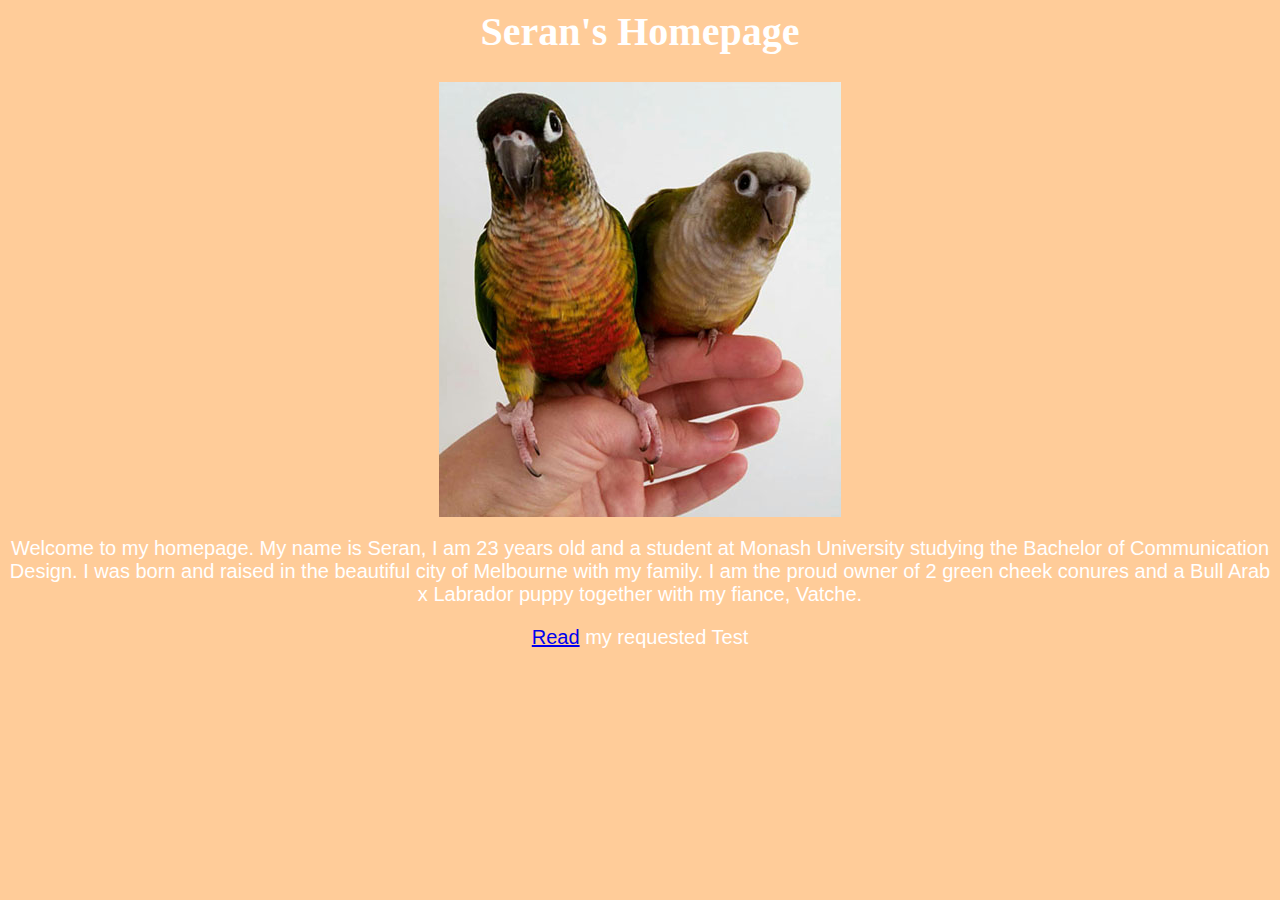
<file: index.html>
<html>

  <head>

    <title>Seran Haroutunian</title>
    <link rel="stylesheet" href="css/style.css">

  </head>

  <body>

    <h1>Seran's Homepage</h1>

    <center>
    <img src="images/birbs2.jpg">
  </center>

  <p>
    Welcome to my homepage. My name is Seran, I am 23 years old and a student at Monash University studying the Bachelor of Communication Design. I was born and raised in the beautiful city of Melbourne with my family. I am the proud owner of 2 green cheek conures and a Bull Arab x Labrador puppy together with my fiance, Vatche.
  </p>

  <p>
    <a href="1_repost/repost.html">Read</a> my requested Test
  </p>

  </body>

</html>
</file>
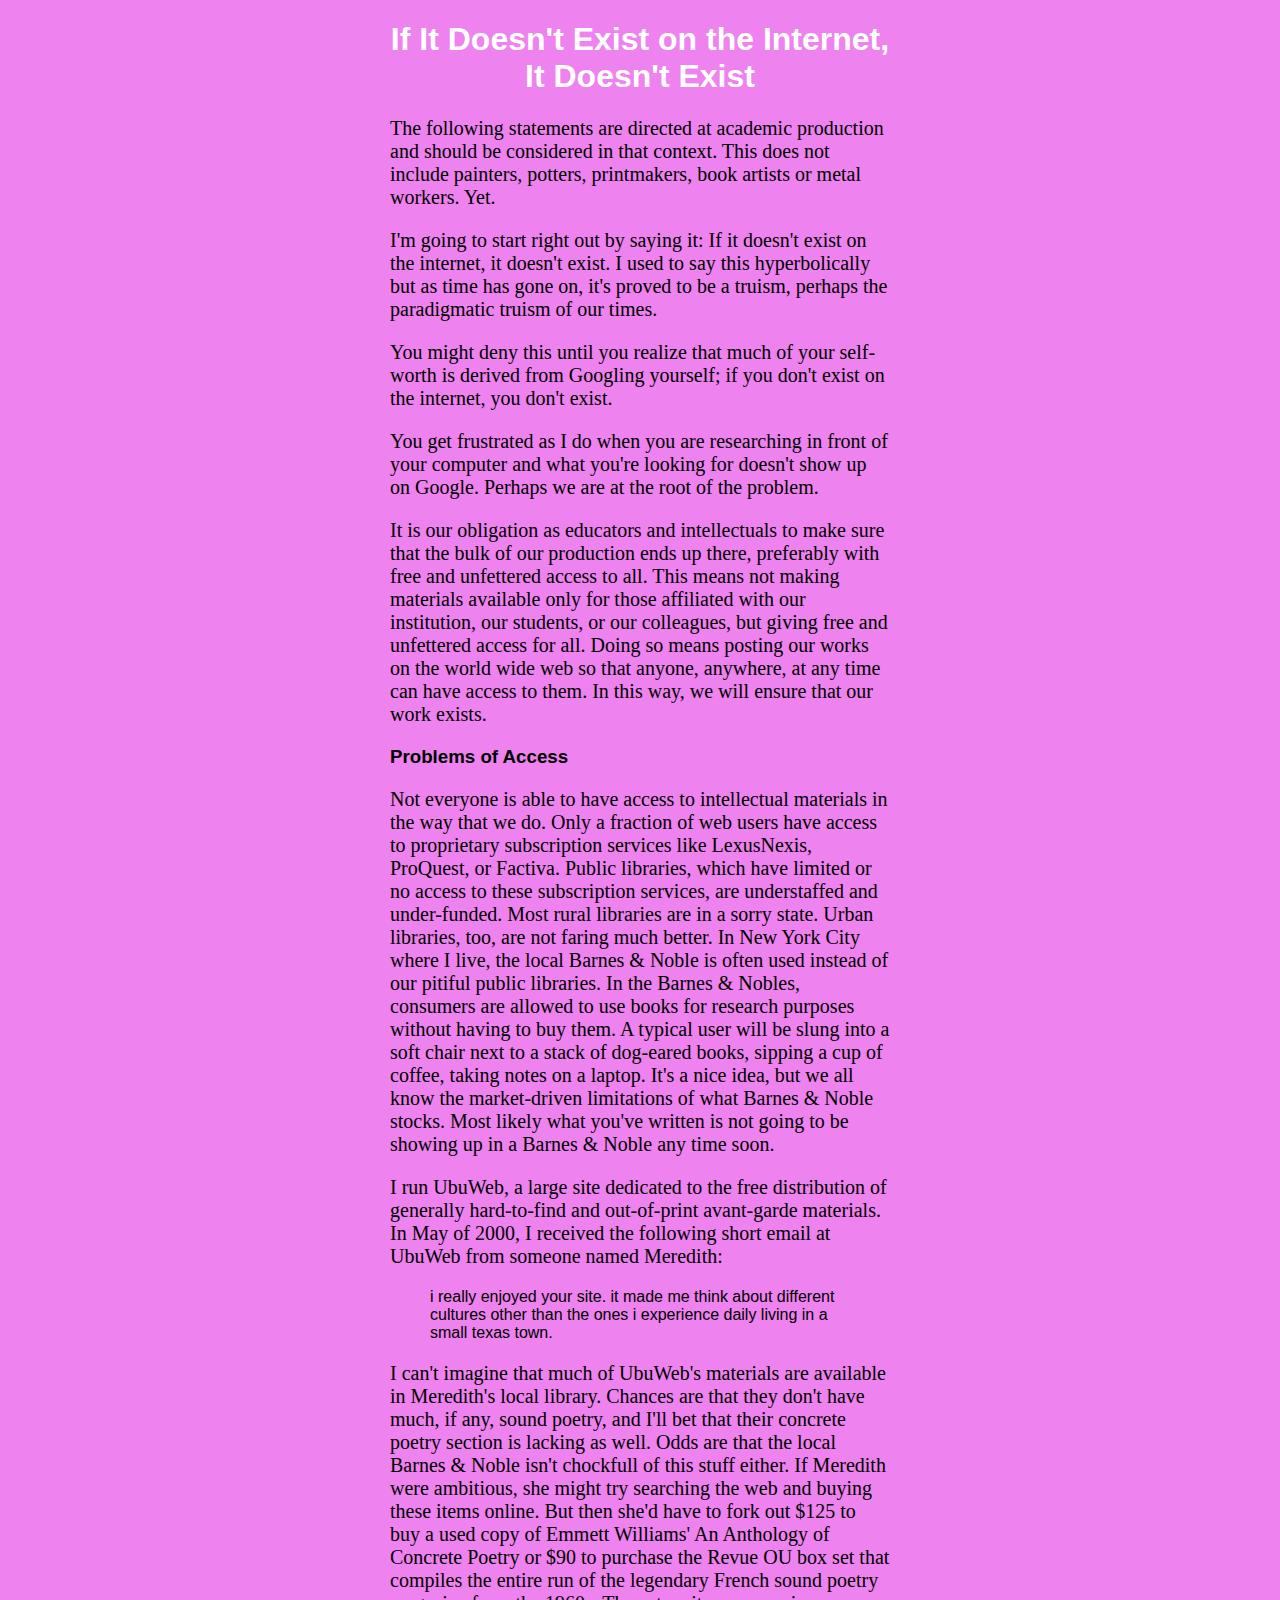
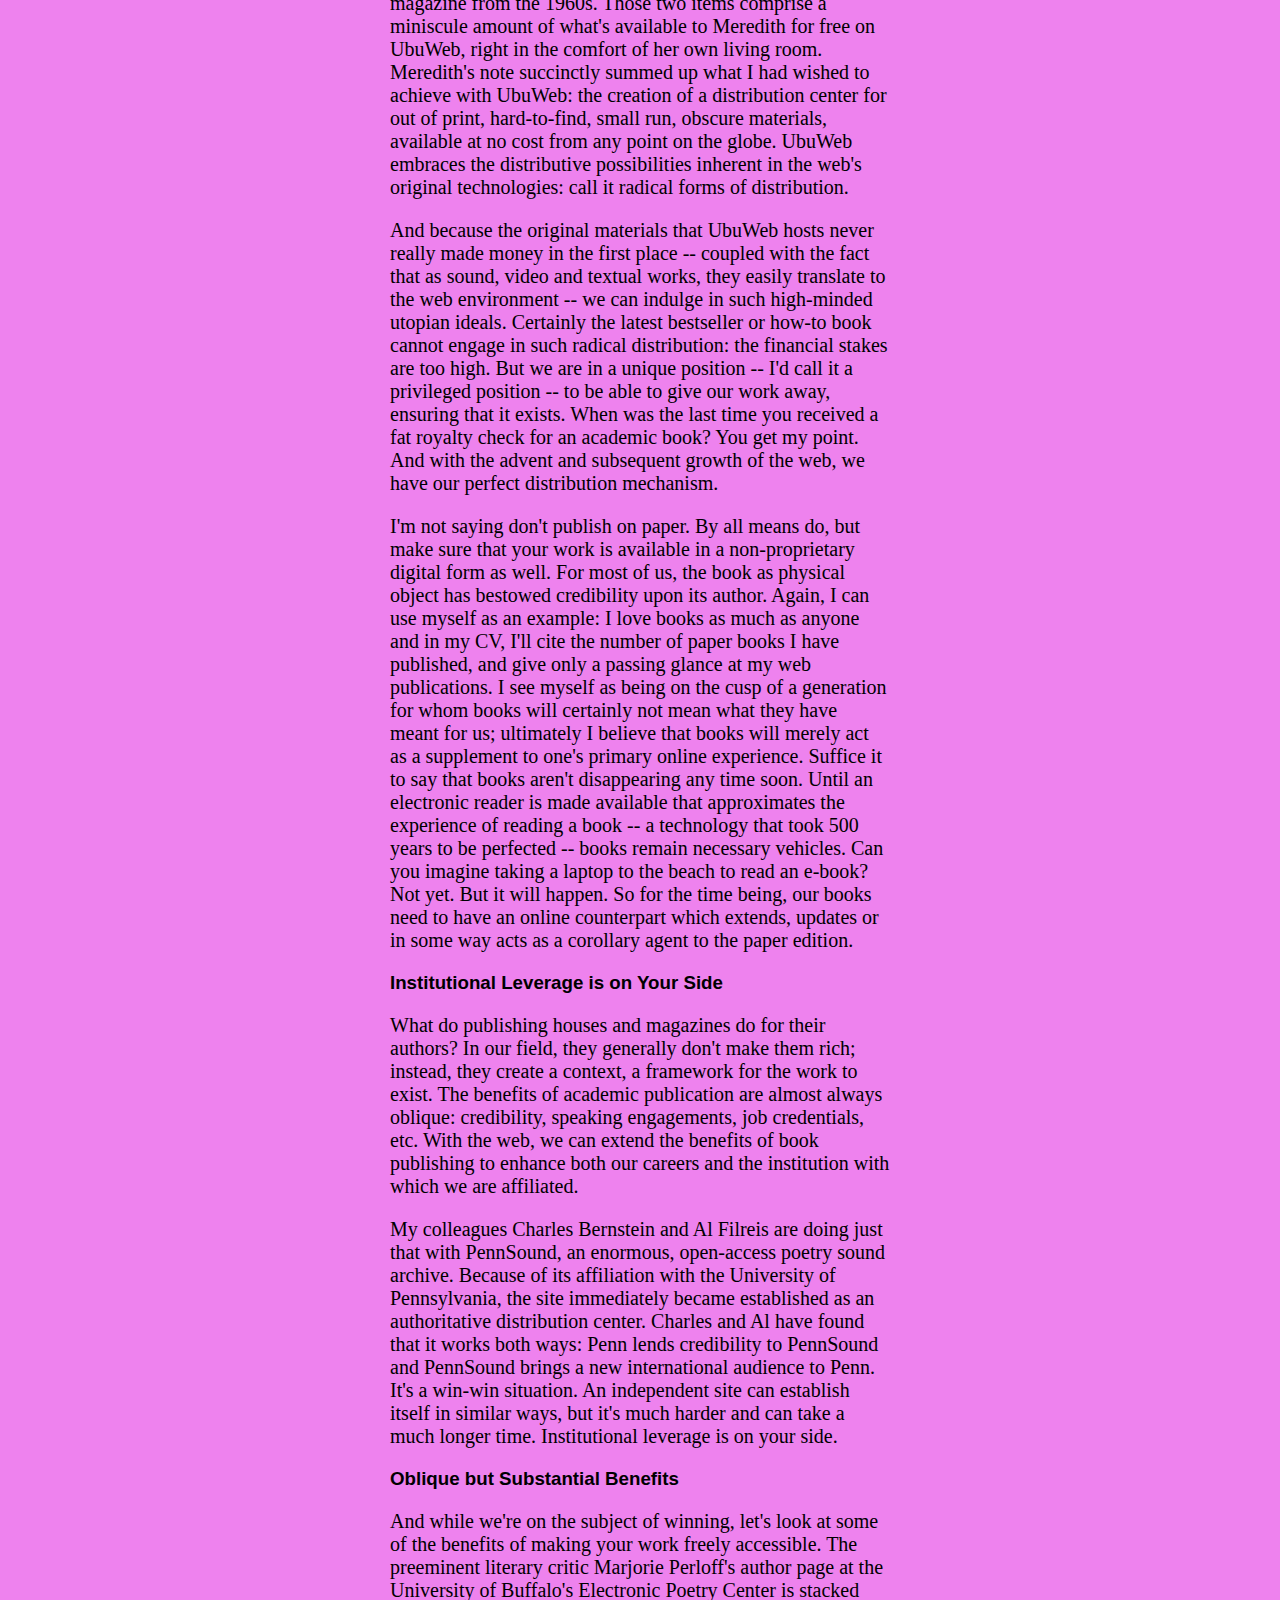
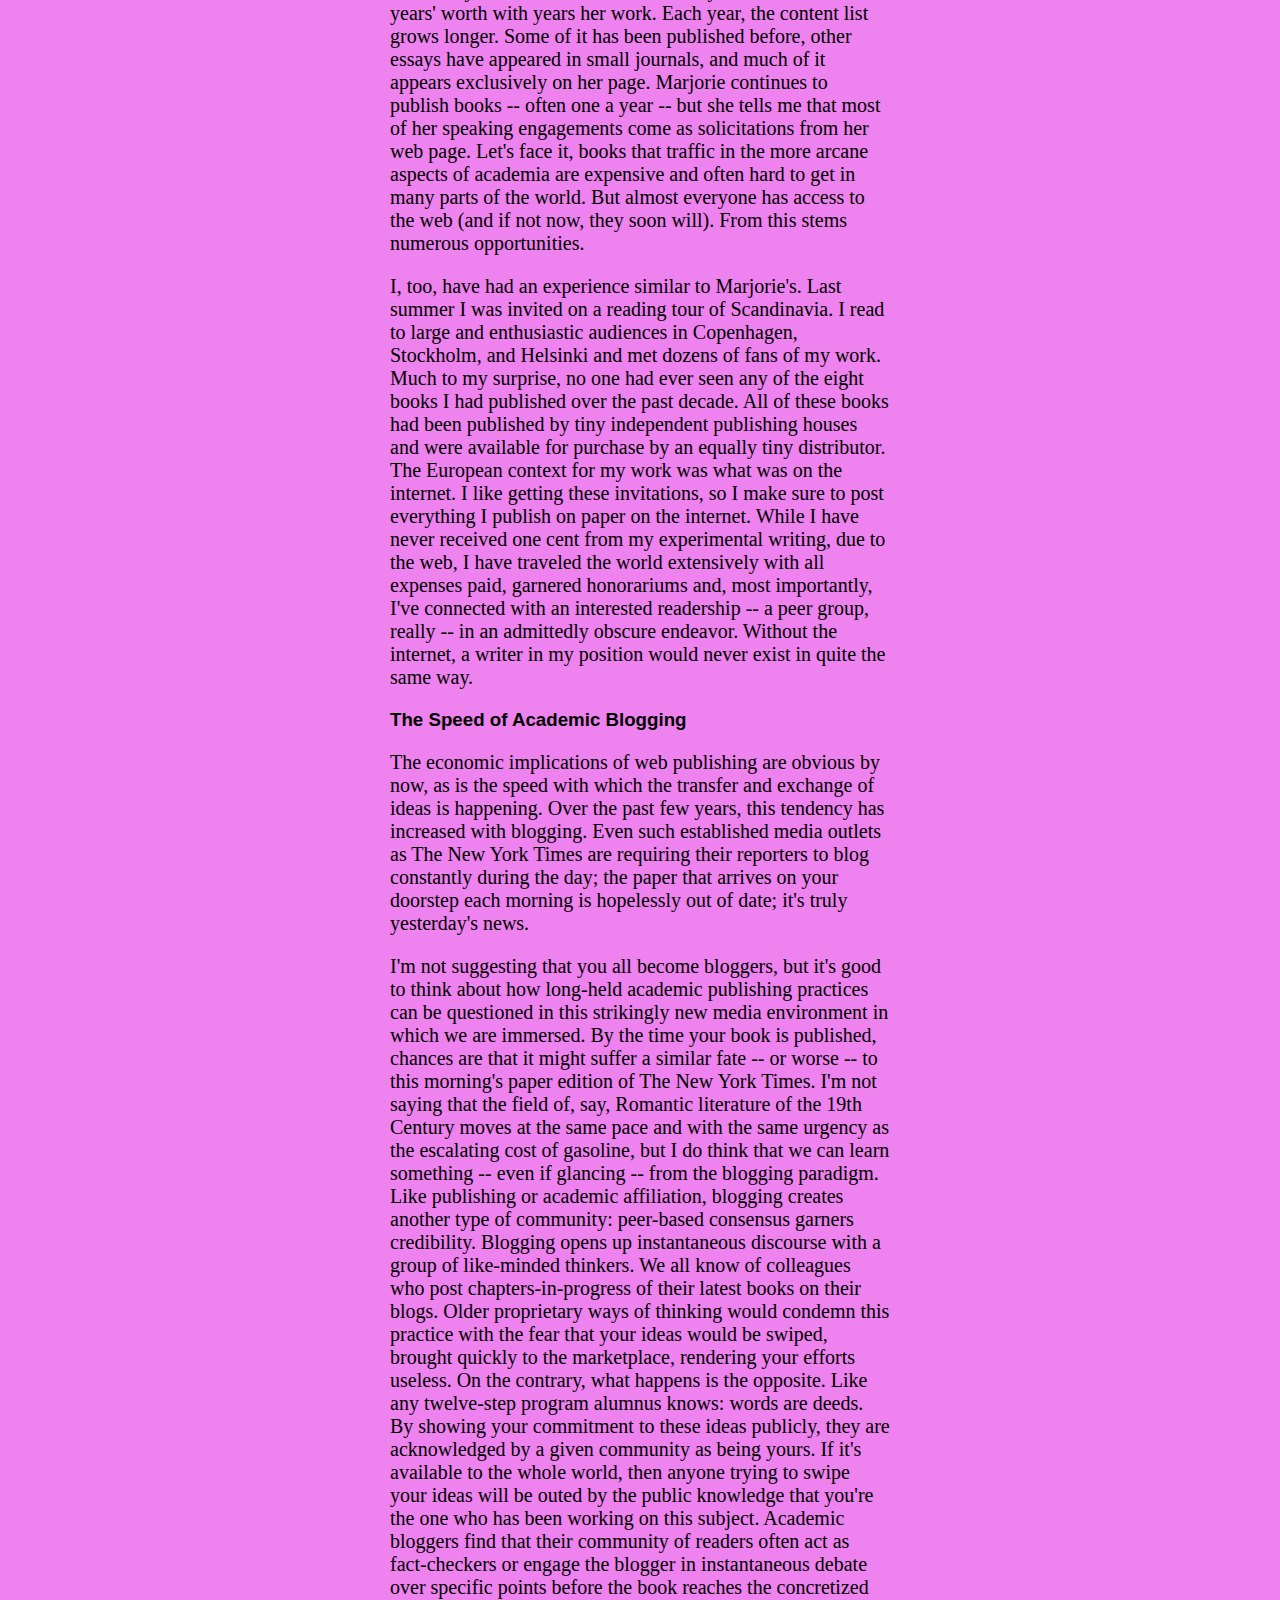
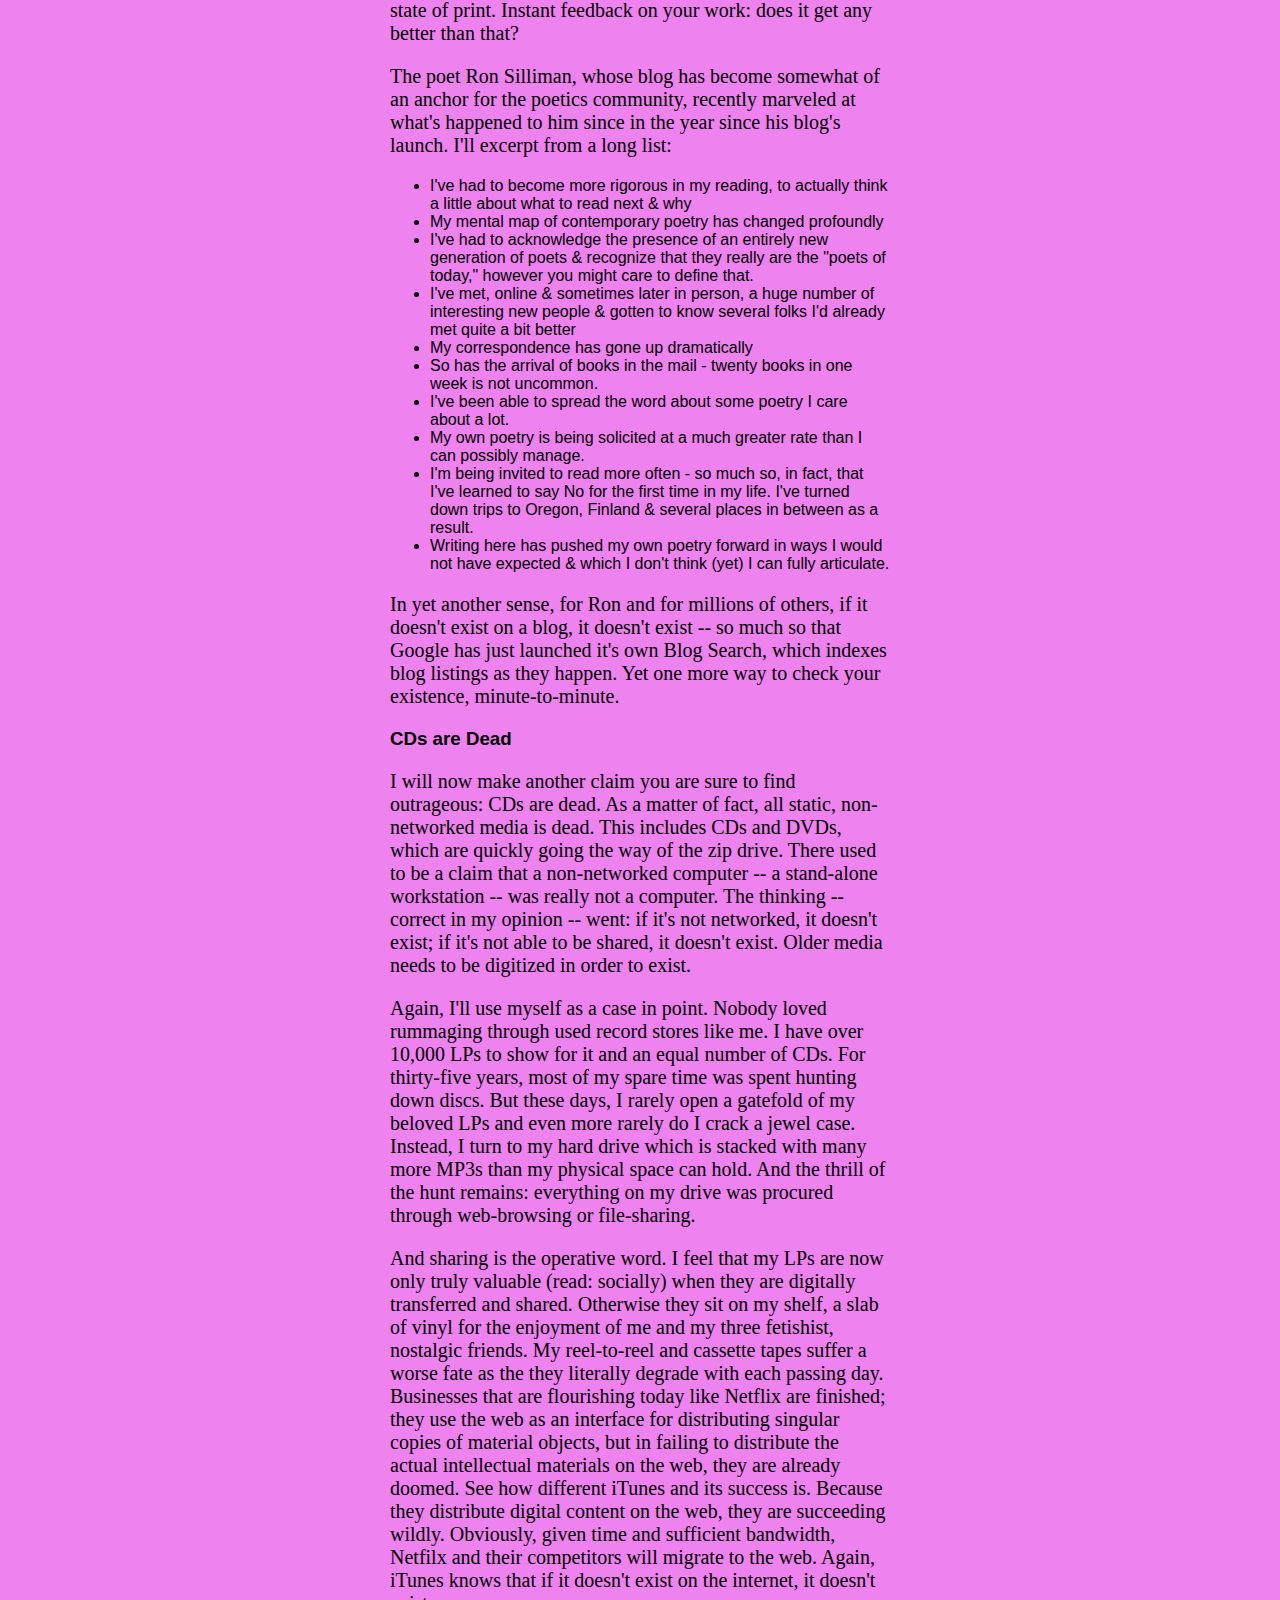
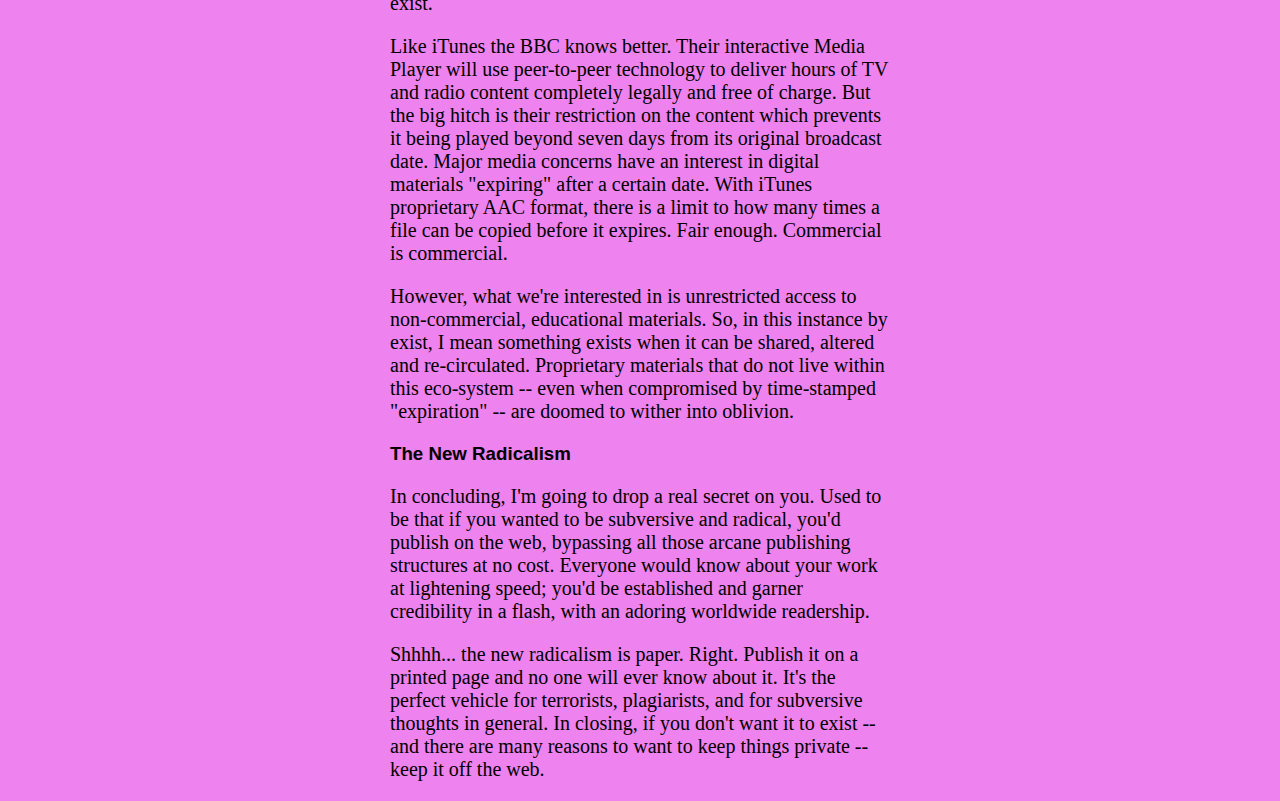
<file: 2_essay/index.html>
<!DOCTYPE html>
<html>
  <head>
    <meta charset="utf-8">
    <title>If It Doesn't Exist on the Internet, It Doesn't Exist</title>
    <link rel="stylesheet" href="css/style.css">
  </head>
  <body>
    <h1>If It Doesn't Exist on the Internet, It Doesn't Exist</h1>

    <p>The following statements are directed at academic production and should be considered in that context. This does not include painters, potters, printmakers, book artists or metal workers. Yet.</p>

    <p>I'm going to start right out by saying it: If it doesn't exist on the internet, it doesn't exist. I used to say this hyperbolically but as time has gone on, it's proved to be a truism, perhaps the paradigmatic truism of our times.</p>

    <p>You might deny this until you realize that much of your self-worth is derived from Googling yourself; if you don't exist on the internet, you don't exist.</p>

    <p>You get frustrated as I do when you are researching in front of your computer and what you're looking for doesn't show up on Google. Perhaps we are at the root of the problem.</p>

    <p>It is our obligation as educators and intellectuals to make sure that the bulk of our production ends up there, preferably with free and unfettered access to all. This means not making materials available only for those affiliated with our institution, our students, or our colleagues, but giving free and unfettered access for all. Doing so means posting our works on the world wide web so that anyone, anywhere, at any time can have access to them. In this way, we will ensure that our work exists.</p>

    <h3>Problems of Access</h3>

    <p>Not everyone is able to have access to intellectual materials in the way that we do. Only a fraction of web users have access to proprietary subscription services like LexusNexis, ProQuest, or Factiva. Public libraries, which have limited or no access to these subscription services, are understaffed and under-funded. Most rural libraries are in a sorry state. Urban libraries, too, are not faring much better. In New York City where I live, the local Barnes & Noble is often used instead of our pitiful public libraries. In the Barnes & Nobles, consumers are allowed to use books for research purposes without having to buy them. A typical user will be slung into a soft chair next to a stack of dog-eared books, sipping a cup of coffee, taking notes on a laptop. It's a nice idea, but we all know the market-driven limitations of what Barnes & Noble stocks. Most likely what you've written is not going to be showing up in a Barnes & Noble any time soon.<p>

    <p>I run UbuWeb, a large site dedicated to the free distribution of generally hard-to-find and out-of-print avant-garde materials. In May of 2000, I received the following short email at UbuWeb from someone named Meredith:</p>

    <blockquote>i really enjoyed your site. it made me think about different cultures other than the ones i experience daily living in a small texas town.</blockquote>

    <p>I can't imagine that much of UbuWeb's materials are available in Meredith's local library. Chances are that they don't have much, if any, sound poetry, and I'll bet that their concrete poetry section is lacking as well. Odds are that the local Barnes & Noble isn't chockfull of this stuff either. If Meredith were ambitious, she might try searching the web and buying these items online. But then she'd have to fork out $125 to buy a used copy of Emmett Williams' An Anthology of Concrete Poetry or $90 to purchase the Revue OU box set that compiles the entire run of the legendary French sound poetry magazine from the 1960s. Those two items comprise a miniscule amount of what's available to Meredith for free on UbuWeb, right in the comfort of her own living room. Meredith's note succinctly summed up what I had wished to achieve with UbuWeb: the creation of a distribution center for out of print, hard-to-find, small run, obscure materials, available at no cost from any point on the globe. UbuWeb embraces the distributive possibilities inherent in the web's original technologies: call it radical forms of distribution.</p>

    <p>And because the original materials that UbuWeb hosts never really made money in the first place -- coupled with the fact that as sound, video and textual works, they easily translate to the web environment -- we can indulge in such high-minded utopian ideals. Certainly the latest bestseller or how-to book cannot engage in such radical distribution: the financial stakes are too high. But we are in a unique position -- I'd call it a privileged position -- to be able to give our work away, ensuring that it exists. When was the last time you received a fat royalty check for an academic book? You get my point. And with the advent and subsequent growth of the web, we have our perfect distribution mechanism.</p>

    <p>I'm not saying don't publish on paper. By all means do, but make sure that your work is available in a non-proprietary digital form as well. For most of us, the book as physical object has bestowed credibility upon its author. Again, I can use myself as an example: I love books as much as anyone and in my CV, I'll cite the number of paper books I have published, and give only a passing glance at my web publications. I see myself as being on the cusp of a generation for whom books will certainly not mean what they have meant for us; ultimately I believe that books will merely act as a supplement to one's primary online experience. Suffice it to say that books aren't disappearing any time soon. Until an electronic reader is made available that approximates the experience of reading a book -- a technology that took 500 years to be perfected -- books remain necessary vehicles. Can you imagine taking a laptop to the beach to read an e-book? Not yet. But it will happen. So for the time being, our books need to have an online counterpart which extends, updates or in some way acts as a corollary agent to the paper edition.</p>

    <h3>Institutional Leverage is on Your Side</h3>

    <p>What do publishing houses and magazines do for their authors? In our field, they generally don't make them rich; instead, they create a context, a framework for the work to exist. The benefits of academic publication are almost always oblique: credibility, speaking engagements, job credentials, etc. With the web, we can extend the benefits of book publishing to enhance both our careers and the institution with which we are affiliated.</p>

    <p>My colleagues Charles Bernstein and Al Filreis are doing just that with PennSound, an enormous, open-access poetry sound archive. Because of its affiliation with the University of Pennsylvania, the site immediately became established as an authoritative distribution center. Charles and Al have found that it works both ways: Penn lends credibility to PennSound and PennSound brings a new international audience to Penn. It's a win-win situation. An independent site can establish itself in similar ways, but it's much harder and can take a much longer time. Institutional leverage is on your side.</p>

    <h3>Oblique but Substantial Benefits</h3>

    <p>And while we're on the subject of winning, let's look at some of the benefits of making your work freely accessible. The preeminent literary critic Marjorie Perloff's author page at the University of Buffalo's Electronic Poetry Center is stacked years' worth with years her work. Each year, the content list grows longer. Some of it has been published before, other essays have appeared in small journals, and much of it appears exclusively on her page. Marjorie continues to publish books -- often one a year -- but she tells me that most of her speaking engagements come as solicitations from her web page. Let's face it, books that traffic in the more arcane aspects of academia are expensive and often hard to get in many parts of the world. But almost everyone has access to the web (and if not now, they soon will). From this stems numerous opportunities.</p>

    <p>I, too, have had an experience similar to Marjorie's. Last summer I was invited on a reading tour of Scandinavia. I read to large and enthusiastic audiences in Copenhagen, Stockholm, and Helsinki and met dozens of fans of my work. Much to my surprise, no one had ever seen any of the eight books I had published over the past decade. All of these books had been published by tiny independent publishing houses and were available for purchase by an equally tiny distributor. The European context for my work was what was on the internet. I like getting these invitations, so I make sure to post everything I publish on paper on the internet. While I have never received one cent from my experimental writing, due to the web, I have traveled the world extensively with all expenses paid, garnered honorariums and, most importantly, I've connected with an interested readership -- a peer group, really -- in an admittedly obscure endeavor. Without the internet, a writer in my position would never exist in quite the same way.</p>

    <h3>The Speed of Academic Blogging</h3>

    <p>The economic implications of web publishing are obvious by now, as is the speed with which the transfer and exchange of ideas is happening. Over the past few years, this tendency has increased with blogging. Even such established media outlets as The New York Times are requiring their reporters to blog constantly during the day; the paper that arrives on your doorstep each morning is hopelessly out of date; it's truly yesterday's news.</p>

    <p>I'm not suggesting that you all become bloggers, but it's good to think about how long-held academic publishing practices can be questioned in this strikingly new media environment in which we are immersed. By the time your book is published, chances are that it might suffer a similar fate -- or worse -- to this morning's paper edition of The New York Times. I'm not saying that the field of, say, Romantic literature of the 19th Century moves at the same pace and with the same urgency as the escalating cost of gasoline, but I do think that we can learn something -- even if glancing -- from the blogging paradigm. Like publishing or academic affiliation, blogging creates another type of community: peer-based consensus garners credibility. Blogging opens up instantaneous discourse with a group of like-minded thinkers. We all know of colleagues who post chapters-in-progress of their latest books on their blogs. Older proprietary ways of thinking would condemn this practice with the fear that your ideas would be swiped, brought quickly to the marketplace, rendering your efforts useless. On the contrary, what happens is the opposite. Like any twelve-step program alumnus knows: words are deeds. By showing your commitment to these ideas publicly, they are acknowledged by a given community as being yours. If it's available to the whole world, then anyone trying to swipe your ideas will be outed by the public knowledge that you're the one who has been working on this subject. Academic bloggers find that their community of readers often act as fact-checkers or engage the blogger in instantaneous debate over specific points before the book reaches the concretized state of print. Instant feedback on your work: does it get any better than that?</p>

    <p>The poet Ron Silliman, whose blog has become somewhat of an anchor for the poetics community, recently marveled at what's happened to him since in the year since his blog's launch. I'll excerpt from a long list:</p>

    <ul>
      <li>I've had to become more rigorous in my reading, to actually think a little about what to read next & why</li>
      <li>My mental map of contemporary poetry has changed profoundly</li>
      <li>I've had to acknowledge the presence of an entirely new generation of poets & recognize that they really are the "poets of today," however you might care to define that.</li>
      <li>I've met, online & sometimes later in person, a huge number of interesting new people & gotten to know several folks I'd already met quite a bit better</li>
      <li>My correspondence has gone up dramatically</li>
      <li>So has the arrival of books in the mail - twenty books in one week is not uncommon.</li>
      <li>I've been able to spread the word about some poetry I care about a lot.</li>
      <li>My own poetry is being solicited at a much greater rate than I can possibly manage.</li>
      <li>I'm being invited to read more often - so much so, in fact, that I've learned to say No for the first time in my life. I've turned down trips to Oregon, Finland & several places in between as a result.</li>
      <li>Writing here has pushed my own poetry forward in ways I would not have expected & which I don't think (yet) I can fully articulate.</li>
    </ul>

    <p>In yet another sense, for Ron and for millions of others, if it doesn't exist on a blog, it doesn't exist -- so much so that Google has just launched it's own Blog Search, which indexes blog listings as they happen. Yet one more way to check your existence, minute-to-minute.</p>

    <h3>CDs are Dead</h3>

    <p>I will now make another claim you are sure to find outrageous: CDs are dead. As a matter of fact, all static, non-networked media is dead. This includes CDs and DVDs, which are quickly going the way of the zip drive. There used to be a claim that a non-networked computer -- a stand-alone workstation -- was really not a computer. The thinking -- correct in my opinion -- went: if it's not networked, it doesn't exist; if it's not able to be shared, it doesn't exist. Older media needs to be digitized in order to exist. </p>

    <p>Again, I'll use myself as a case in point. Nobody loved rummaging through used record stores like me. I have over 10,000 LPs to show for it and an equal number of CDs. For thirty-five years, most of my spare time was spent hunting down discs. But these days, I rarely open a gatefold of my beloved LPs and even more rarely do I crack a jewel case. Instead, I turn to my hard drive which is stacked with many more MP3s than my physical space can hold. And the thrill of the hunt remains: everything on my drive was procured through web-browsing or file-sharing.</p>

    <p>And sharing is the operative word. I feel that my LPs are now only truly valuable (read: socially) when they are digitally transferred and shared. Otherwise they sit on my shelf, a slab of vinyl for the enjoyment of me and my three fetishist, nostalgic friends. My reel-to-reel and cassette tapes suffer a worse fate as the they literally degrade with each passing day. Businesses that are flourishing today like Netflix are finished; they use the web as an interface for distributing singular copies of material objects, but in failing to distribute the actual intellectual materials on the web, they are already doomed. See how different iTunes and its success is. Because they distribute digital content on the web, they are succeeding wildly. Obviously, given time and sufficient bandwidth, Netfilx and their competitors will migrate to the web. Again, iTunes knows that if it doesn't exist on the internet, it doesn't exist.</p>

    <p>Like iTunes the BBC knows better. Their interactive Media Player will use peer-to-peer technology to deliver hours of TV and radio content completely legally and free of charge. But the big hitch is their restriction on the content which prevents it being played beyond seven days from its original broadcast date. Major media concerns have an interest in digital materials "expiring" after a certain date. With iTunes proprietary AAC format, there is a limit to how many times a file can be copied before it expires. Fair enough. Commercial is commercial. </p>

    <p>However, what we're interested in is unrestricted access to non-commercial, educational materials. So, in this instance by exist, I mean something exists when it can be shared, altered and re-circulated. Proprietary materials that do not live within this eco-system -- even when compromised by time-stamped "expiration" -- are doomed to wither into oblivion.</p>

    <h3>The New Radicalism</h3>

    <p>In concluding, I'm going to drop a real secret on you. Used to be that if you wanted to be subversive and radical, you'd publish on the web, bypassing all those arcane publishing structures at no cost. Everyone would know about your work at lightening speed; you'd be established and garner credibility in a flash, with an adoring worldwide readership. <p>

    <p>Shhhh... the new radicalism is paper. Right. Publish it on a printed page and no one will ever know about it. It's the perfect vehicle for terrorists, plagiarists, and for subversive thoughts in general. In closing, if you don't want it to exist -- and there are many reasons to want to keep things private -- keep it off the web.</p>

  </body>
</html>
</file>
<file: css/style.css>
body {
  background-color: #ffcc99;
  font-size: 20px;
  text-align: center;
  color: white;
  font-family: arial;
}

h1 {
  font-size: 40px;
  color: white;
  font-family: cursive;
  text-align: center;

}
</file>
<file: 2_essay/css/style.css>
body {
  background-color: violet;
  width: 500px;
  margin: auto;
  font-family: arial;
}

p {
font-family: times;
font-size: 20px;

}

h1 {
  text-align: center;
  border:
  font-size: 60px;
  color: white;

}
</file>
